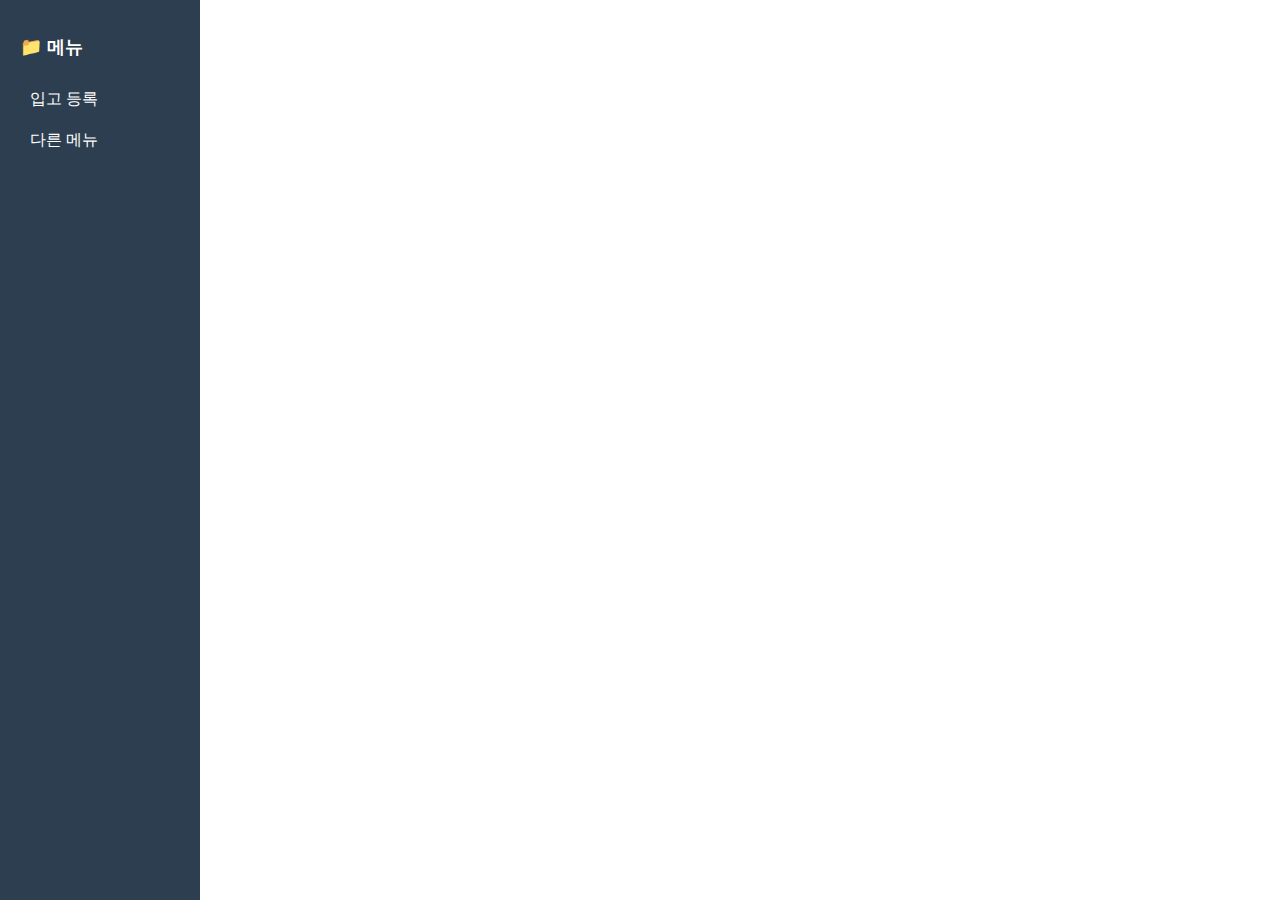
<file: Dashboard.html>
<!DOCTYPE html>
<html lang="ko">
  <head>
    <meta charset="UTF-8" />
    <title>관리자 메인</title>
    <link rel="stylesheet" href="Dashboard.css" />
  </head>
  <body>
    <div class="container">
      <div class="sidebar">
        <h2>📁 메뉴</h2>
        <ul>
          <li onclick="loadPage('Receipt.html')">입고 등록</li>
          <li onclick="loadPage('../OtherPage/index.html')">다른 메뉴</li>
        </ul>
      </div>

      <div class="main-content">
        <iframe id="mainFrame" src=""></iframe>
      </div>
    </div>

    <!-- JS 연결 -->
    <script src="Dashboard.js"></script>
  </body>
</html>
</file>
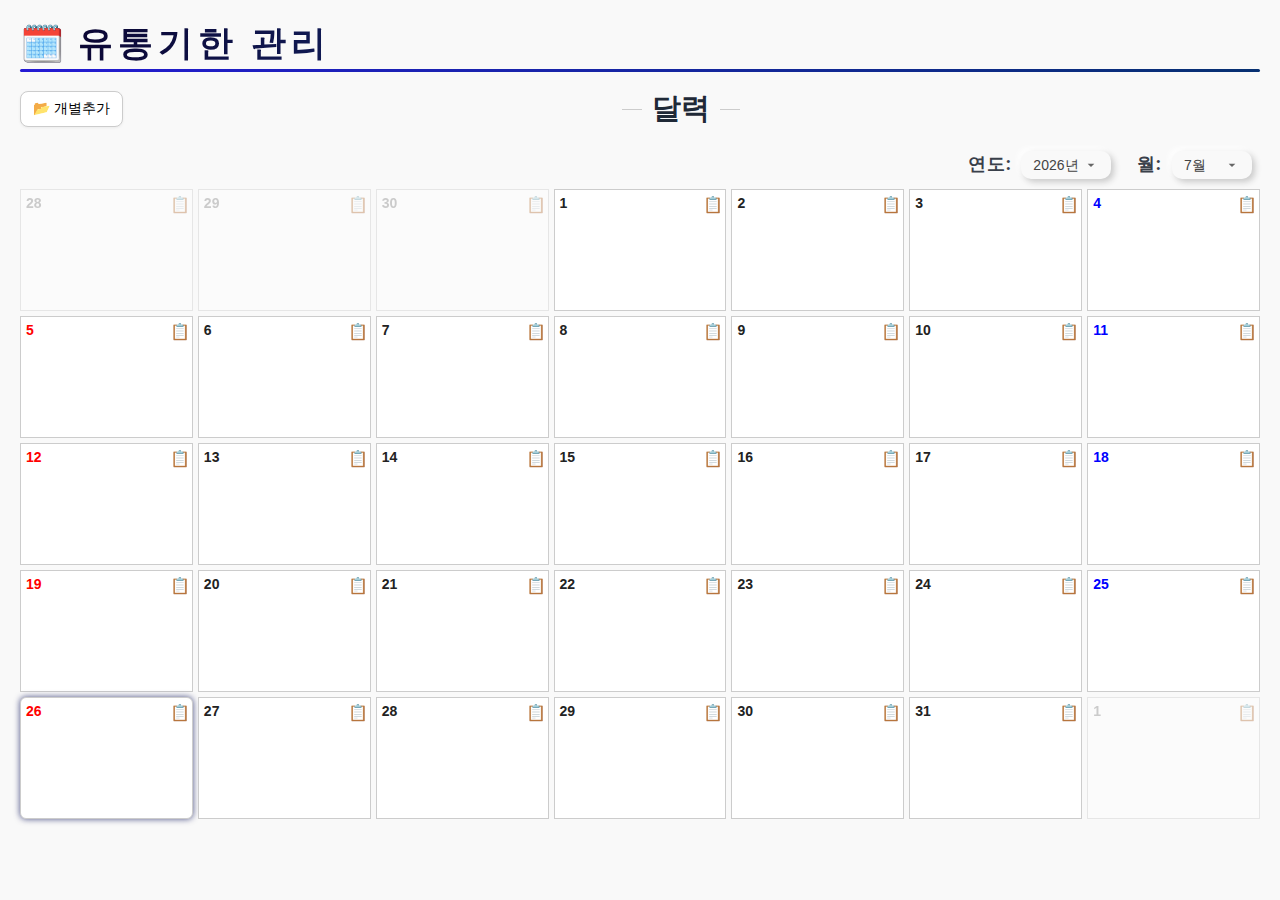
<file: Expiration Date.html>
<!DOCTYPE html>
<html lang="ko">
<head>
  <meta charset="UTF-8" />
  <meta name="viewport" content="width=device-width, initial-scale=1" />
  <title>유통기한 관리 달력</title>
  <link href="https://fonts.googleapis.com/css2?family=Poppins:wght@700&display=swap" rel="stylesheet" />
  <link rel="stylesheet" href="Expiration Date.css" />
</head>
<body>
  <h1><span class="emoji">🗓️</span> 유통기한 관리</h1>

<form id="itemForm">
  <input type="hidden" id="editIndex" value="-1" />

<!-- 숨길 박스 -->
<div id="inputBox" style="display:none; border: 1px solid #ccc; padding: 10px; margin-top: 10px; border-radius: 8px; background: #f9f9f9;">
  <div class="input-row">
    <select id="category" required>
      <option value="" disabled selected>분류 선택</option>
      <option value="카페">카페</option>
      <option value="주방">주방</option>
      <option value="음료">음료</option>
      <option value="아이스크림">아이스크림</option>
      <option value="아트">아트</option>
      <option value="스넥">스넥</option>
      <option value="운영물품">운영물품</option>
      <option value="기타">기타</option>
    </select>

    <input type="text" id="name" placeholder="상품명" required />
    <input type="number" id="qty" placeholder="수량" required min="1" style="width: 70px;" />
    <select id="qtyUnit" required>
      <option value="" disabled selected>단위</option>
      <option value="EA">EA</option>
      <option value="CT">CT</option>
    </select>
    <input type="date" id="expiry" required />
    <input type="text" id="note" placeholder="비고" />
    <button type="submit" id="submitBtn">추가</button>
    <button type="button" id="cancelEditBtn" style="display:none;">취소</button>
  </div>
</form>

<div style="display: flex; flex-direction: column; gap: 20px;">
  <div class="csv-upload-wrapper" style="display: flex; align-items: center; gap: 10px;">
    <input type="file" id="csvFileInput" style="display:none;" accept=".csv" />
    <label for="csvFileInput" class="csv-file-label" style="cursor:pointer; font-size: 20px; user-select:none;">📁</label>
    <span id="fileNameDisplay" class="csv-file-name" style="min-width: 120px; white-space: nowrap; overflow: hidden; text-overflow: ellipsis;">선택된 파일 없음</span>
    <button id="uploadCsvBtn" class="btn-uploadCsvBtn" type="button" style="white-space: nowrap;">CSV 업로드</button>
  </div>

  <div style="display: flex; align-items: center; gap: 12px; flex-wrap: wrap;">
    <label for="exportStartDate" style="white-space: nowrap;">기간:</label>
    <input type="date" id="exportStartDate" style="width: 130px;" />
    <span style="white-space: nowrap;">~</span>
    <input type="date" id="exportEndDate" style="width: 130px;" />
    
    <div id="presetPeriodButtons" style="display: flex; gap: 6px; flex-wrap: wrap;">
      <button type="button" data-period="month" class="period-btn">당월</button>
      <button type="button" data-period="week" class="period-btn">일주일</button>
      <button type="button" data-period="1m" class="period-btn">1개월</button>
      <button type="button" data-period="2m" class="period-btn">2개월</button>
      <button type="button" data-period="3m" class="period-btn">3개월</button>
      <button type="button" data-period="6m" class="period-btn">6개월</button>
      <button type="button" data-period="1y" class="period-btn">1년</button>
    </div>

    <div class="right-group">
      <button id="downloadTemplateBtn" class="btn-template" type="button">CSV 템플릿 다운로드</button>
      <button id="exportCsvBtn" class="btn-export" type="button">CSV 내보내기</button>
    </div>

  </div>
</div>

</div> <!-- inputBox 끝 -->

<script>
  document.getElementById('toggleBoxBtn').addEventListener('click', function() {
    const box = document.getElementById('inputBox');
    box.style.display = (box.style.display === 'none' || box.style.display === '') ? 'block' : 'none';
  });
</script>




  <div class="calendar-container">
  <!-- 토글 버튼 -->
  <button id="toggleBoxBtn" type="button">📂 개별추가</button>
<h2>달력</h2>
  <div class="right-controls">
    <label for="yearSelector">연도:
      <select id="yearSelector"></select>
    </label>
    <label for="monthSelector" style="margin-left:10px;">월:
      <select id="monthSelector"></select>
    </label>
  </div>
</div>


  <div id="calendar" style="margin-top: 20px;"></div>

  <!-- 상세보기 모달 -->
  <div id="detailModal" class="modal" style="display:none;">
    <div class="modal-content">
      <span id="closeModal" class="close">&times;</span>
      <h3>상품 목록</h3>
      <ul id="modalItemList"></ul>
    </div>
  </div>
  
  
  <script src="Expiration Date.js"></script>
</body>
</html>
</file>
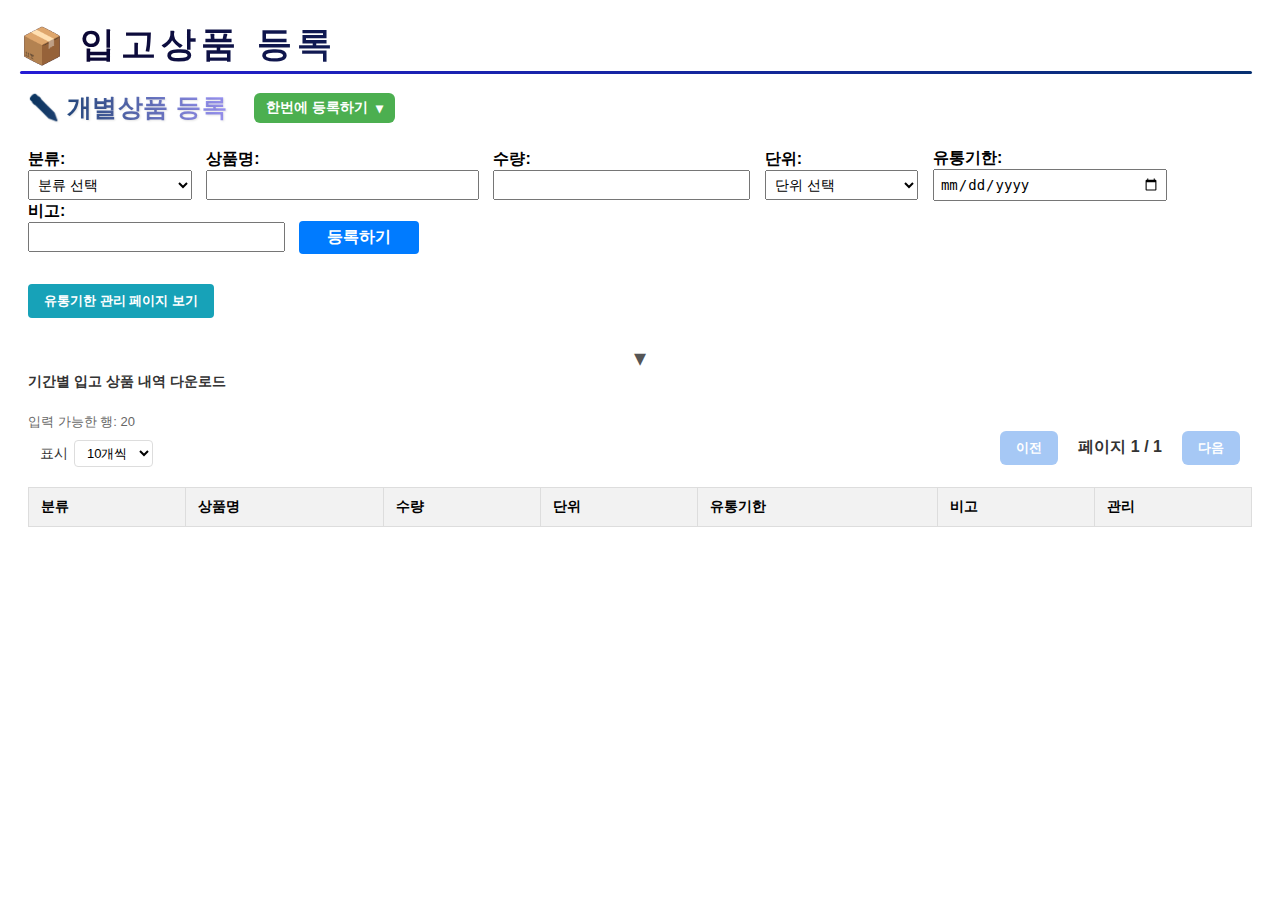
<file: Receipt.html>
<!DOCTYPE html>
<html lang="ko">
  <head>
    <meta charset="UTF-8" />
    <title>입고상품 등록</title>
    <link rel="stylesheet" href="Receipt.css" />
  </head>
  <body>
    <h1><span class="emoji">📦</span> 입고상품 등록</h1>

    <!-- h2와 배치 등록 토글 버튼을 같은 줄에 배치 -->
    <div
      style="
        display: flex;
        align-items: center;
        justify-content: space-between;
        gap: 12px;
        margin-bottom: 12px;
      "
    >
      <div
        style="
          display: flex;
          align-items: center;
          gap: 15px;
          margin-bottom: 12px;
        "
      >
        <h2 class="section-title" style="margin: 0; font-size: 25px">
          ✏️ 개별상품 등록
        </h2>
        <button id="batchToggleBtn" class="btn-edit" aria-expanded="false">
          <span>한번에 등록하기</span>
          <span
            id="arrow"
            style="display: inline-block; transition: transform 0.25s ease"
            >▾</span
          >
        </button>
      </div>
    </div>

    <!-- 개별상품 등록 폼 -->
    <section id="addItemSection">
      <form id="addItemForm" autocomplete="off">
        <label>
          분류:
          <select id="category" required>
            <option value="" disabled selected>분류 선택</option>
            <option value="카페">카페</option>
            <option value="주방">주방</option>
            <option value="음료">음료</option>
            <option value="아이스크림">아이스크림</option>
            <option value="아트">아트</option>
            <option value="스넥">스넥</option>
            <option value="운영물품">운영물품</option>
            <option value="기타">기타</option>
          </select>
        </label>

        <label>
          상품명:
          <input type="text" id="name" required />
        </label>

        <label>
          수량:
          <input type="number" id="qty" min="1" required />
        </label>

        <label>
          단위:
          <select id="qtyUnit" required>
            <option value="" disabled selected>단위 선택</option>
            <option value="EA">EA</option>
            <option value="CT">CT</option>
          </select>
        </label>

        <label>
          유통기한:
          <input type="date" id="expiry" />
        </label>

        <label>
          비고:
          <input type="text" id="note" />
        </label>

        <button type="submit" id="addBtn">등록하기</button>
      </form>
    </section>

    <button id="goExpiryPageBtn">유통기한 관리 페이지 보기</button>
    <div
      id="expiryToggleArrow"
      style="
        text-align: center;
        margin-top: 4px;
        cursor: pointer;
        user-select: none;
      "
    >
      <span style="font-size: 24px; color: #555">▾</span>
    </div>
    <div
      id="backupTitle"
      style="
        font-weight: 600;
        font-size: 14px;
        color: #333;
        margin-bottom: 12px;
        user-select: none;
      "
    >
      기간별 입고 상품 내역 다운로드
    </div>
    <!-- 숨겨진 컨테이너 박스 -->
    <div
      id="expiryBackupContainer"
      style="
        display: none;
        border: 1px solid #ccc;
        padding: 12px;
        margin-top: 8px;
        border-radius: 6px;
      "
    >
      <label>
        기간 선택:
        <input type="date" id="backupStartDate" /> ~
        <input type="date" id="backupEndDate" /> <br /><br />
      </label>
      <div id="categoryButtons" style="margin-bottom: 12px">
        <button data-category="" class="category-btn active">전체</button>
        <button data-category="카페" class="category-btn">카페</button>
        <button data-category="주방" class="category-btn">주방</button>
        <button data-category="음료" class="category-btn">음료</button>
        <button data-category="아이스크림" class="category-btn">
          아이스크림
        </button>
        <button data-category="아트" class="category-btn">아트</button>
        <button data-category="스넥" class="category-btn">스넥</button>
        <button data-category="운영물품" class="category-btn">운영물품</button>
        <button data-category="기타" class="category-btn">기타</button>
      </div>
      <!-- 기간 필터 버튼들 -->
      <div id="periodButtons" style="margin-bottom: 12px">
        <button data-period="thisMonth">당월</button>
        <button data-period="week">1주일</button>
        <button data-period="1month">1개월</button>
        <button data-period="2months">2개월</button>
        <button data-period="3months">3개월</button>
        <button data-period="6months">6개월</button>
        <button data-period="1year">1년</button>
        <button id="downloadBackupBtn">백업 다운로드</button>
      </div>
    </div>

    <!-- ===== 배치 등록 박스 (초기 숨김/JS로 토글) ===== -->
    <div
      id="batchBox"
      class="table-wrapper"
      style="
        overflow: hidden;
        max-height: 0;
        transition:
          max-height 0.35s ease,
          padding 0.25s ease;
        margin-top: 12px;
      "
    >
      <div
        style="
          display: flex;
          justify-content: space-between;
          align-items: center;
          margin-bottom: 8px;
          gap: 12px;
        "
      >
        <div
          style="
            display: flex;
            align-items: center;
            gap: 12px;
            white-space: nowrap;
          "
        >
          <strong>최대 20개 항목을 한 번에 등록할 수 있습니다.</strong>

          <!-- 분류 선택 드롭다운 -->
          <select id="batchCategoryFilter" class="custom-select">
            <option value="" selected>분류기준 선택하기</option>
            <option value="카페">카페</option>
            <option value="주방">주방</option>
            <option value="음료">음료</option>
            <option value="아이스크림">아이스크림</option>
            <option value="아트">아트</option>
            <option value="스넥">스넥</option>
            <option value="운영물품">운영물품</option>
            <option value="기타">기타</option>
          </select>

          <!-- 날짜 선택 박스 -->
          <input type="date" id="batchDateFilter" />
        </div>
      </div>
      <div style="display: flex; gap: 8px; align-items: center">
        <button id="batchAddBtn" class="btn-save">한번에 등록</button>
        <button id="batchClearBtn" class="btn-cancel">비우기</button>
      </div>
    </div>

    <!-- 배치 입력 행들이 들어갈 컨테이너 (JS가 20개 행을 생성) -->
    <div id="batchRows" style="display: grid; gap: 8px">
      <!-- JS로 최대 20개의 입력 행 생성 -->
    </div>

    <div style="margin-top: 10px; font-size: 13px; color: #666">
      <span id="batchInfo">입력 가능한 행: 20</span>
    </div>
    <!-- ===== 배치 등록 박스 끝 ===== -->

    <!-- 테이블과 컨트롤을 감싸는 래퍼 -->
    <div
      id="tableControlsWrapper"
      style="
        display: flex;
        justify-content: space-between;
        align-items: center;
        margin-bottom: 8px;
      "
    >
      <div class="itemsPerPageWrapper">
        <label for="itemsPerPage">표시</label>
        <select id="itemsPerPage">
          <option value="5">5개씩</option>
          <option value="10" selected>10개씩</option>
          <option value="20">20개씩</option>
          <option value="40">40개씩</option>
        </select>
      </div>

      <div id="pagination">
        <button id="prevBtn">이전</button>
        <span id="pageInfo">페이지 1 / 2</span>
        <button id="nextBtn">다음</button>
      </div>
    </div>

    <!-- 데이터 리스트 테이블 -->
    <table id="dataTable">
      <thead>
        <tr>
          <th>분류</th>
          <th>상품명</th>
          <th>수량</th>
          <th>단위</th>
          <th>유통기한</th>
          <th>비고</th>
          <th>관리</th>
        </tr>
      </thead>
      <tbody></tbody>
    </table>

    <script src="Receipt.js"></script>
  </body>
</html>
</file>
<file: Dashboard.css>
/* sidebar.css */

body {
  margin: 0;
  font-family: sans-serif;
}

.container {
  display: flex;
  height: 100vh;
}

.sidebar {
  width: 200px;
  background-color: #2c3e50;
  color: white;
  padding: 20px;
  box-sizing: border-box;
}

.sidebar h2 {
  font-size: 18px;
  margin-bottom: 20px;
}

.sidebar ul {
  list-style: none;
  padding: 0;
}

.sidebar li {
  padding: 10px;
  cursor: pointer;
}

.sidebar li:hover {
  background-color: #34495e;
}

.main-content {
  flex: 1;
  border: none;
}

iframe {
  width: 100%;
  height: 100%;
  border: none;
}
</file>
<file: Expiration Date.css>
body {
  font-family: "Arial", sans-serif;
  margin: 20px;
  background-color: #f9f9f9;
  color: #222;
}

/* 토글 버튼 */
#toggleBoxBtn {
  cursor: pointer;
  background: #ffffff;
  border: 1px solid #ccc;
  padding: 8px 12px;
  border-radius: 8px;
  box-shadow: 0 1px 3px rgba(0, 0, 0, 0.06);
  font-size: 14px;
}

/* ----- 모달 스타일: inputBox를 오버레이(팝업)로 보이게 함 ----- */
/* inline style이 있어도 이걸로 덮어쓰기 위해 !important 사용 */
#inputBox {
  display: none !important; /* 처음엔 숨김 */
  position: fixed !important; /* 페이지 흐름에 영향 주지 않음 */
  top: 50% !important;
  left: 50% !important;
  transform: translate(-50%, -50%) !important;
  width: 880px;
  max-width: calc(100% - 40px);
  z-index: 1100 !important;
  border-radius: 12px !important;
  background: #fff !important;
  padding: 18px !important;
  box-shadow: 0 20px 40px rgba(0, 0, 0, 0.25) !important;
  border: none !important;
  transition:
    opacity 0.18s ease,
    transform 0.18s ease;
  opacity: 0;
  pointer-events: none;
}

/* 열린 상태일 때 */
#inputBox.open {
  display: block !important;
  opacity: 1;
  pointer-events: auto;
  align-items: center; /* 수직 가운데 정렬 */
  gap: 10px;
  transform: translate(-50%, -50%) scale(1);
}

/* 모달 내부 - 기존 .input-row 스타일 보완 */
.input-row {
  display: flex;
  gap: 10px;
  align-items: center;
  flex-wrap: wrap;
}

/* 우측 버튼 등 조절 */
.right-buttons {
  margin-left: auto;
  display: flex;
  align-items: center;
  gap: 8px;
}

/* 반투명 오버레이(배경 흐리게) */
#modalOverlay {
  display: none;
  position: fixed;
  inset: 0;
  background: rgba(0, 0, 0, 0.45);
  z-index: 1050;
}

/* overlay 보일 때 */
#modalOverlay.show {
  display: block;
}

/* input 요소 스타일 통일 */
.input-row select,
.input-row input[type="text"],
.input-row input[type="number"],
.input-row input[type="date"] {
  padding: 8px 10px;
  border-radius: 8px;
  border: 1px solid #ddd;
  font-size: 14px;
  background: #fff;
  box-sizing: border-box;
}

/* 버튼 스타일 */
.input-row button {
  padding: 8px 10px;
  border-radius: 8px;
  border: none;
  background: #0b79ff;
  color: white;
  cursor: pointer;
  font-weight: 600;
}
#submitBtn {
  padding: 8px 23px;
  border-radius: 10px;
  border: none;
  background: #07499a;
  color: white;
  cursor: pointer;
  font-weight: 800;
}

/* 취소 버튼 작게 */
#cancelEditBtn {
  background: #e0e0e0;
  color: #333;
}

/* CSV 업로드 라벨 이모지 큼직하게 */
.csv-file-label {
  font-size: 22px;
  user-select: none;
}

/* 모달 내부 제목(필요 시) */
#inputBox h3 {
  margin-top: 0;
}

/* 오늘 날짜 배경색 및 스타일 */
.day.today {
  background-color: #ffffff; /* 하얀색 배경 (원하는 색으로 변경 가능) */
  border-radius: 6px;
  box-shadow: 0 0 6px rgba(4, 11, 86, 0.7);
  font-weight: 700;
}

.calendar-container {
  display: flex;
  align-items: center;
  position: relative;
}

.calendar-container h2 {
  flex: 1;
  text-align: center; /* 가운데 정렬 */
  margin: 0;
}

.right-controls {
  position: absolute;
  right: 0;
  bottom: -10px;
  display: flex;
  gap: 10px;
}

.modal {
  z-index: 2000;
}
.modal .modal-content {
  background: white;
  padding: 16px;
  border-radius: 10px;
  box-shadow: 0 12px 30px rgba(0, 0, 0, 0.15);
}

/* 반응형: 작은 화면에서 넓이 줄이기 */
@media (max-width: 640px) {
  #inputBox {
    width: calc(100% - 24px);
    padding: 12px;
  }
  .input-row {
    gap: 8px;
  }
}

@import url("https://fonts.googleapis.com/css2?family=Poppins:wght@700&display=swap");

h1 {
  font-family: "Poppins", sans-serif;
  font-size: 2.2rem;
  font-weight: 700;
  line-height: 1.1;
  letter-spacing: 0.15em;
  margin-bottom: 25px;
  position: relative;
  user-select: none;
  cursor: default;
  background: linear-gradient(90deg, #0a022d, #2362c7);
  -webkit-background-clip: text;
  background-clip: text;
  -webkit-text-fill-color: transparent;
  color: transparent;
}

/* 이모지 스타일 */
h1 .emoji {
  margin-right: -4px;
  vertical-align: middle;
  font-size: 2.2rem;
  background: none !important;
  -webkit-background-clip: unset !important;
  background-clip: unset !important;
  -webkit-text-fill-color: initial !important;
  color: initial !important;
  filter: none !important;
  user-select: text;
}

/* 밑줄 */
h1::after {
  content: "";
  position: absolute;
  left: 0;
  bottom: -8px;
  width: 100%;
  height: 3px;
  border-radius: 8px;
  background: linear-gradient(90deg, #251bd4, #073071);
}

/* hover 시 변화 없이 깔끔하게 유지 */
h1:hover {
  transform: none;
  filter: none;
}

.calendar-container {
  margin-top: -20px;
  position: relative;
  width: 100%;
  padding-bottom: 40px; /* 아래 공간 확보 */
}

/* 달력 텍스트는 가운데 정렬 */
.calendar-container h2 {
  margin: 0;
  font-family: "Arial", sans-serif;
  font-weight: 700;
  font-size: 1.8rem;
  color: #1f2937;
  user-select: none;
  white-space: nowrap;
  text-align: center;
}

h2 {
  display: flex;
  align-items: center;
  justify-content: center;
  font-size: 24px;
  color: #333;
  margin: 20px;
  gap: 10px;
  transform: translateX(-10px); /* 왼쪽으로 10px 이동 */
}

h2::before,
h2::after {
  content: "";
  width: 20px; /* 선 길이 조절 */
  height: 1px;
  background: #ccc;
}

/* 연도/월은 아래로 내려서 오른쪽 끝 정렬 */
.right-controls {
  position: absolute;
  right: 2px;
  bottom: -10px;
  display: flex;
  gap: 10px;
  user-select: text;
}

.right-controls label {
  font-family: "Arial", sans-serif;
  font-size: 1rem;
  color: #333;
  display: flex;
  align-items: center;
  white-space: nowrap;
}

.right-controls select {
  margin-left: 6px;
  padding: 4px 8px;
  font-size: 1rem;
  border-radius: 6px;
  border: 1px solid #ccc;
  cursor: pointer;
  transition: border-color 0.3s ease;
}

.right-controls select:hover,
.right-controls select:focus {
  border-color: #2362c7;
}

form {
  display: flex;
  flex-wrap: wrap;
  gap: 10px;
  margin-bottom: 20px;
  align-items: center;
}

input,
button,
select {
  padding: 8px;
  font-size: 14px;
}

#calendar {
  display: grid;
  grid-template-columns: repeat(7, 1fr);
  gap: 5px;
  margin-top: 10px;
}

.day {
  background: #fff;
  border: 1px solid #ccc;
  padding: 5px 30px 5px 5px; /* 오른쪽 패딩을 버튼 너비 만큼 확보 */
  overflow-x: hidden;
  /* 기존 스타일 유지 */
  height: 110px; /* 정확히 3줄 분량만 보이도록 고정 */
  padding: 5px;
  position: relative;
  overflow-y: hidden; /* 기본은 숨김 */
  font-size: 14px;
}
.day:hover {
  overflow-y: auto; /* 마우스 올라가면 스크롤 보임 */
}

.expiry {
  margin-top: 4px;
  padding: 2px 4px;
  border-radius: 4px;
  background-color: #eee;
  font-size: 10px;
  display: flex;
  align-items: center;
  justify-content: space-between;
  /* white-space: nowrap;  <- 필요 시 유지 */
  /* overflow: hidden;     <- 삭제해야 메뉴가 잘리지 않음 */
  height: 22px; /* ✅ 각 상품 높이 제한 */
  cursor: default;
  position: relative;
}

.expiry.due-soon {
  background-color: #ffcccc;
  color: #a00;
  font-weight: bold;
}

.expiry .name-text {
  flex-grow: 1;
  overflow: hidden;
  text-overflow: ellipsis;
  white-space: nowrap; /* 추가 */
}

.expiry .menu-btn {
  background: none;
  border: none;
  font-size: 14px;
  cursor: pointer;
  user-select: none;
  padding: 0 5px;
  color: #00ff55;
  position: relative;
  z-index: 20;
}

.expiry .menu-btn:hover {
  color: #0056b3;
}

.menu-button {
  background: none;
  border: none;
  font-size: 16px;
  cursor: pointer;
  padding: 2px 6px;
  position: relative;
  z-index: 1;
}

.menu-popup {
  position: absolute;
  z-index: 1000;
  background: white;
  border: 1px solid #ccc;
  border-radius: 4px;
  font-size: 12px;
  padding: 4px 0;
  width: 60px;
  box-shadow: 0 2px 6px rgba(0, 0, 0, 0.15);
}

.menu-popup button {
  display: block;
  width: 100%;
  padding: 4px 6px;
  border: none;
  background: none;
  text-align: center; /* ✅ 텍스트 가운데 정렬 */
  font-size: 12px;
  cursor: pointer;
}

.menu-popup button:hover {
  background-color: #f2f2f2;
}

button#exportCsvBtn {
  margin-left: 10px;
  padding: 8px 12px;
  font-weight: bold;
  cursor: pointer;
}

.modal {
  position: fixed;
  top: 0;
  left: 0;
  right: 0;
  bottom: 0;
  background: rgba(0, 0, 0, 0.5);
  display: flex;
  justify-content: center;
  align-items: center;
  z-index: 1000;
}

.modal-content {
  background: white;
  padding: 20px;
  border-radius: 6px;
  max-height: 80vh;
  overflow-y: auto;
  width: 300px;
  box-sizing: border-box;
  position: relative;
}

.close {
  position: absolute;
  right: 10px;
  top: 5px;
  font-size: 20px;
  font-weight: bold;
  cursor: pointer;
}

.select-container {
  display: inline-flex;
  align-items: center;
  margin-right: 12px;
  font-family: "Segoe UI", Tahoma, Geneva, Verdana, sans-serif;
}

.select-container label {
  font-weight: 600;
  color: #333;
  margin-right: 6px;
  user-select: none;
  font-size: 14px;
  white-space: nowrap;
}

label[for="yearSelector"],
label[for="monthSelector"] {
  font-family: "Poppins", sans-serif;
  font-weight: 600;
  font-size: 1.1rem;
  color: #39404a;
  margin-right: 6px;
  user-select: none;
  letter-spacing: 0.05em;
  vertical-align: middle;
  display: inline-block;
  transition: color 0.3s ease;
}

label[for="yearSelector"]:hover,
label[for="monthSelector"]:hover {
  color: #3b82f6;
  cursor: default;
}

#yearSelector,
#monthSelector {
  appearance: none;
  -webkit-appearance: none;
  -moz-appearance: none;

  background: linear-gradient(145deg, #f9f9f9, #e2e2e2);
  border: none;
  box-shadow:
    3px 3px 6px #c9c9c9,
    -3px -3px 6px #ffffff;
  border-radius: 10px;
  padding: 6px 32px 6px 12px;
  font-size: 14px;
  color: #444;
  cursor: pointer;
  min-width: 80px;
  position: relative;
  transition: all 0.25s ease;
  user-select: none;
}

#yearSelector,
#monthSelector {
  background-image: url('data:image/svg+xml;utf8,<svg fill="%23666" height="24" viewBox="0 0 24 24" width="24" xmlns="http://www.w3.org/2000/svg"><path d="M7 10l5 5 5-5z"/></svg>');
  background-repeat: no-repeat;
  background-position: right 12px center;
  background-size: 16px 16px;
}

#yearSelector:hover,
#monthSelector:hover {
  box-shadow:
    4px 4px 8px #bbb,
    -4px -4px 8px #fff;
  color: #222;
}

#yearSelector:focus,
#monthSelector:focus {
  outline: none;
  box-shadow: 0 0 6px 2px #4a90e2;
  color: #111;
  background: linear-gradient(145deg, #dbe9ff, #a7c1ff);
}

#yearSelector option[disabled],
#monthSelector option[disabled] {
  color: #999;
}

.csv-upload-wrapper {
  display: flex;
  align-items: center;
  gap: 10px;
  padding: 12px 16px;
  border: 2px solid #0f5085; /* 파란색 테두리 */
  border-radius: 8px;
  background-color: #f0f8ff; /* 연한 하늘색 배경 */
  max-width: 520px; /* 필요시 조절 */
  box-sizing: border-box;
  box-shadow: 0 2px 4px rgba(0, 0, 0, 0.1);
  margin-top: 20px; /* 위쪽 여백 추가 */
}

/* 파일선택 */
.csv-file-label {
  font-size: 20px; /* 이모지 크기 키움 */
  line-height: 1;
  cursor: pointer;
  background: none; /* 유리 배경 제거 */
  box-shadow: none; /* 그림자 제거 */
  padding: 0; /* 내부 여백 제거 */
  border: none;
}

.btn-upload {
  cursor: pointer;
  background: linear-gradient(135deg, #5a4ff3, #351ff6);
  color: #fff;
  padding: 10px 18px;
  border-radius: 8px;
  font-weight: 700;
  font-size: 12px;
  user-select: none;
  box-shadow: 0 4px 8px rgba(53, 31, 246, 0.4);
  transition:
    background 0.3s ease,
    box-shadow 0.3s ease,
    transform 0.15s ease;
  flex-shrink: 0;
  vertical-align: middle; /* 인라인 요소들 가운데 정렬 시 */
}

.btn-upload:hover {
  background: linear-gradient(135deg, #4731db, #220fba);
  box-shadow: 0 6px 12px rgba(53, 31, 246, 0.6);
  transform: translateY(-2px);
}

.btn-upload:active {
  background: linear-gradient(135deg, #2c1fb0, #1a0e78);
  box-shadow: 0 2px 6px rgba(53, 31, 246, 0.3);
  transform: translateY(0);
}

.csv-file-input {
  display: none;
}

.csv-file-name {
  font-size: 13px;
  display: inline-block;
  width: 500px;
  white-space: nowrap;
  overflow: hidden;
  text-overflow: ellipsis;
  padding: 6px 10px;
  border: 1.5px solid #273daa;
  border-radius: 4px;
  box-sizing: border-box;
  background-color: #fafafa;
  user-select: none;
  vertical-align: middle; /* 인라인 요소들 가운데 정렬 시 */
}

.input-row {
  display: flex;
  align-items: center;
  gap: 10px;
}

.left-group {
  display: flex;
  align-items: center;
  gap: 10px;
}

.right-group {
  margin-left: auto; /* 이게 오른쪽 끝으로 보내는 핵심 */
  display: flex;
  gap: 10px;
}

.btn-template {
  background-color: #331ea0;
  color: white;
  padding: 8px 14px;
  border: none;
  border-radius: 4px;
  cursor: pointer;
  font-weight: 600;
  transition: background-color 0.3s ease;
}

.btn-template:hover {
  background-color: #f57c00;
}

.btn-export {
  background-color: #331ea0;
  color: white;
  padding: 8px 14px;
  border: none;
  border-radius: 4px;
  cursor: pointer;
  font-weight: 600;
  transition: background-color 0.3s ease;
}

.btn-export:hover {
  background-color: #7b1fa2;
}

.period-btn {
  padding: 4px 8px;
  font-size: 14px;
  cursor: pointer;
  border: 1px solid #888;
  border-radius: 4px;
  background-color: #f0f0f0;
  transition: background-color 0.2s;
}
.period-btn:hover {
  background-color: #ddd;
}
.period-btn.active {
  background-color: #448aff;
  color: white;
  border-color: #448aff;
}

.other-month {
  opacity: 0.4; /* 전체적으로 연하게 */
}

.other-month strong {
  color: #888 !important; /* 날짜 숫자 색도 연하게 */
}
</file>
<file: Receipt.css>
body {
  font-family: Arial, sans-serif;
  padding: 20px;
}
table {
  width: 100%;
  border-collapse: collapse;
  margin-bottom: 10px;
}
th,
td {
  border: 1px solid #ddd;
  padding: 8px;
  text-align: center;
  font-weight: bold;
}
th {
  background-color: #f2f2f2;
}

.section-title {
  font-size: 22px;
  font-weight: 700;
  color: #2c3e50;
  letter-spacing: 0.5px;
  text-shadow: 1px 1px 2px rgba(0, 0, 0, 0.1);
  background: linear-gradient(90deg, #0a3865, #a29bfe);
  -webkit-background-clip: text;
  -webkit-text-fill-color: transparent;
}
@import url("https://fonts.googleapis.com/css2?family=Poppins:wght@700&display=swap");

h1 {
  margin: 2px 0 25px -8px; /* 위 5px, 오른쪽 0, 아래 25px, 왼쪽 10px */
  padding: 0;
  line-height: 1.1;
  position: relative;
  top: -5px; /* 위쪽 조금 더 당기기 */

  font-family: "Poppins", sans-serif;
  font-size: 2.2rem;
  font-weight: 700;
  letter-spacing: 0.15em;
  user-select: none;
  cursor: default;
  background: linear-gradient(90deg, #0a022d, #2362c7);
  -webkit-background-clip: text;
  background-clip: text;
  -webkit-text-fill-color: transparent;
  color: transparent;
}

/* 이모지 스타일 */
h1 .emoji {
  margin-right: -4px;
  vertical-align: middle;
  font-size: 2.2rem;
  background: none !important;
  -webkit-background-clip: unset !important;
  background-clip: unset !important;
  -webkit-text-fill-color: initial !important;
  color: initial !important;
  filter: none !important;
  user-select: text;
}

/* 밑줄 */
h1::after {
  content: "";
  position: absolute;
  left: 0;
  bottom: -8px;
  width: 100%;
  height: 3px;
  border-radius: 8px;
  background: linear-gradient(90deg, #251bd4, #073071);
}

/* hover 시 변화 없이 깔끔하게 유지 */
h1:hover {
  transform: none;
  filter: none;
}

/* 한번에 등록하기 토글 버튼 */
#batchToggleBtn {
  display: inline-flex; /* h2 옆에 깔끔하게 배치 */
  align-items: center; /* 세로 중앙 정렬 */
  gap: 8px; /* 텍스트와 화살표 간격 */
  margin-left: 12px; /* h2와 간격 */
  padding: 6px 12px; /* 버튼 크기 */
  font-size: 14px; /* 글자 크기 */
  font-weight: 600; /* 글자 굵기 */
  color: #fff; /* 글자색 */
  background-color: #4caf50; /* 녹색 배경 */
  border: none;
  border-radius: 6px; /* 둥근 모서리 */
  cursor: pointer;
  transition: background-color 0.25s ease;
}

#batchToggleBtn:hover {
  background-color: #45a049; /* 호버 시 조금 진하게 */
}

#batchToggleBtn:active {
  background-color: #3d8b40; /* 클릭 시 더 진하게 */
}

#addItemForm button {
  padding: 8px 20px; /* 좀 더 넉넉한 패딩 */
  font-weight: bold;
  cursor: pointer;
  border: none;
  background-color: #007bff;
  color: white;
  border-radius: 4px;
  transition: background-color 0.3s ease;
  min-width: 120px; /* 최소 넓이 지정 */
  font-size: 16px; /* 글자 크기 키우기 */
  align-self: center; /* flex 컨테이너 내에서 세로 가운데 정렬 */
}

#tableControlsWrapper {
  width: 100%;
  box-sizing: border-box;
  padding: 0 12px;
  margin-bottom: 12px;
  display: flex;
  justify-content: space-between;
  align-items: center;
  font-family: "Segoe UI", Tahoma, Geneva, Verdana, sans-serif;
}

.itemsPerPageWrapper {
  display: flex;
  align-items: center;
  gap: 6px;
  font-size: 14px;
  color: #333;
}

#itemsPerPage {
  padding: 4px 8px;
  font-size: 14px;
  border: 1px solid #ccc;
  border-radius: 4px;
  cursor: pointer;
}

#pagination {
  display: flex;
  align-items: center;
  gap: 12px;
  justify-content: flex-end;
  margin-bottom: 12px;
  font-family: "Segoe UI", Tahoma, Geneva, Verdana, sans-serif;
  user-select: none;
}

#pagination button {
  background-color: #4a90e2; /* 파란색 */
  border: none;
  color: white;
  font-weight: 600;
  padding: 8px 16px;
  border-radius: 6px;
  cursor: pointer;
  transition: background-color 0.25s ease;
  box-shadow: 0 2px 6px rgba(0, 0, 0, 0.15);
}

#pagination button:hover:not(:disabled) {
  background-color: #357abd; /* 좀 더 진한 파랑 */
}

#pagination button:disabled {
  background-color: #a6c8f5;
  cursor: not-allowed;
  box-shadow: none;
}

#pageInfo {
  font-weight: 600;
  color: #333;
  font-size: 1rem;
  padding: 0 8px;
  white-space: nowrap;
}

.btn-edit,
.btn-delete,
.btn-save,
.btn-cancel {
  padding: 4px 8px;
  margin: 0 2px;
  font-size: 13px;
  border: none;
  border-radius: 3px;
  cursor: pointer;
  font-weight: normal;
}
.btn-edit {
  background-color: #ffc107;
  color: #212529;
}
.btn-edit:hover {
  background-color: #e0a800;
}
.btn-delete {
  background-color: #dc3545;
  color: white;
}
.btn-delete:hover {
  background-color: #b02a37;
}
.btn-save {
  background-color: #28a745;
  color: white;
}
.btn-save:hover {
  background-color: #1e7e34;
}
.btn-cancel {
  background-color: #6c757d;
  color: white;
}
.btn-cancel:hover {
  background-color: #565e64;
}
input[type="text"],
input[type="number"],
select,
input[type="date"] {
  width: 100%;
  box-sizing: border-box;
  font-weight: normal;
}
h1 {
  margin-bottom: 20px;
  color: #0a3865;
}
#addItemSection {
  margin-bottom: 30px;
}
#addItemForm label {
  display: inline-block;
  margin-right: 10px;
  font-weight: bold;
}
#addItemForm select,
#addItemForm input {
  padding: 5px;
  margin-right: 20px;
  font-size: 14px;
  vertical-align: middle;
}
#addItemForm button {
  padding: 6px 14px;
  font-weight: bold;
  cursor: pointer;
  border: none;
  background-color: #007bff;
  color: white;
  border-radius: 4px;
  transition: background-color 0.3s ease;
  vertical-align: middle;
}
#addItemForm button:hover {
  background-color: #0056b3;
}
#goExpiryPageBtn {
  padding: 8px 16px;
  font-weight: bold;
  margin-bottom: 20px;
  cursor: pointer;
  border: none;
  background-color: #17a2b8;
  color: white;
  border-radius: 4px;
  transition: background-color 0.3s ease;
}
#goExpiryPageBtn:hover {
  background-color: #117a8b;
}

/* 컨테이너 여백을 넉넉하게 (데이터와 박스 가장자리 사이 공간 확보) */
.table-wrapper {
  position: relative;
  background: #fff;
  padding: 24px; /* 상하좌우 모두 넉넉하게 */
  border-radius: 8px;
  box-shadow: 0 2px 6px rgba(0, 0, 0, 0.08);
}

/* 드롭다운 컨트롤: 컨테이너 내부 위쪽에 고정 (데이터와 겹치지 않도록) */
.table-controls {
  position: absolute; /* 부모(.table-wrapper) 기준 */
  top: 8px; /* 위에서 좀 더 붙여서 공간 확보 (필요 시 6px 또는 12px로 조절) */
  right: 12px; /* 오른쪽 끝에 붙임 */
  display: flex;
  align-items: center;
  gap: 6px;
  z-index: 10;
  background: transparent; /* 투명해서 깔끔 */
  padding: 2px 6px; /* 컨트롤 주변에 약간의 여백 */
  border-radius: 6px;
}

/* 드롭다운 자체는 내용 기준 너비, 작게 보이게 */
#itemsPerPage {
  width: auto;
  min-width: 0;
  padding: 4px 8px;
  font-size: 13px;
  line-height: 1;
  border-radius: 4px;
  border: 1px solid #ddd;
  background: #fff;
}

/* 테이블이 컨트롤과 겹치지 않도록 위쪽 마진 추가 */
#dataTable {
  width: 100%;
  border-collapse: collapse;
  background: white;
  margin-top: 10px; /* 컨트롤과의 간격 (필요 시 6~14px로 조절) */
}

/* 테이블 내부 셀에도 여유 공간 추가 (데이터가 꽉 붙어 보이지 않게) */
#dataTable th,
#dataTable td {
  padding: 10px 12px; /* 기존보다 약간 더 넉넉하게 */
  text-align: left;
  font-size: 14px;
}

/* 모바일일 때 컨트롤을 위에서 아래로 내려 정렬 */
@media (max-width: 600px) {
  .table-controls {
    position: static;
    margin-bottom: 8px;
    justify-content: flex-end;
  }
  .table-wrapper {
    padding: 12px;
  }
}

.custom-select {
  padding: 6px;
  font-size: 14px;
  width: 160px;
  border: 2px solid #4a90e2;
  border-radius: 4px;
}

/* 날짜 선택 박스 스타일 */
#batchDateFilter {
  padding: 6px;
  font-size: 14px;
  width: 160px;
  border: 2px solid #4a90e2; /* 파란색 테두리 */
  border-radius: 4px;
  background-color: white;
}

#session-modal {
  position: fixed;
  top: 0;
  left: 0;
  right: 0;
  bottom: 0;
  background: rgba(0, 0, 0, 0.5);
  display: flex;
  align-items: center;
  justify-content: center;
  z-index: 9999;
}

#session-modal-content {
  background: white;
  padding: 25px 35px;
  border-radius: 15px;
  text-align: center;
  box-shadow: 0 6px 20px rgba(0, 0, 0, 0.3);
  font-family: "Segoe UI", Tahoma, Geneva, Verdana, sans-serif;
}

#session-time-text {
  font-size: 1.3rem;
  font-weight: 700;
  margin-bottom: 20px;
  color: #3498db;
}

#session-modal-buttons button {
  font-size: 1rem;
  padding: 10px 20px;
  margin: 0 10px;
  border-radius: 10px;
  border: none;
  cursor: pointer;
  font-weight: 600;
  transition: background-color 0.3s ease;
}

#extend-session-btn {
  background-color: #3498db;
  color: white;
}

#extend-session-btn:hover {
  background-color: #2c80b4;
}

#logout-now-btn {
  background-color: #ddd;
  color: #444;
}

#logout-now-btn:hover {
  background-color: #bbb;
}

/* 백업 박스 */
/* 백업 박스 */
#expiryBackupContainer {
  border: 1.5px solid #ccc;
  border-radius: 8px;
  padding: 16px 20px;
  background-color: #fff;
  box-shadow: 0 2px 8px rgba(0, 0, 0, 0.1);
  margin-top: 8px;
  transition:
    max-height 0.3s ease,
    padding 0.3s ease;
  max-width: 720px;
  width: 100%;
  box-sizing: border-box;
}

/* 기간 선택 input */
#backupStartDate,
#backupEndDate {
  padding: 8px 12px;
  border: 1.5px solid #bbb;
  border-radius: 6px;
  font-size: 0.95rem;
  margin-left: 12px;
  max-width: 220px;
  min-width: 150px;
  box-sizing: border-box;
  transition: border-color 0.25s ease;
}

#backupStartDate:focus,
#backupEndDate:focus {
  outline: none;
  border-color: #3b82f6; /* 파란색 */
  box-shadow: 0 0 6px rgba(59, 130, 246, 0.5);
}

/* 기간 버튼 그룹 */
#periodButtons {
  display: flex;
  gap: 10px;
  margin-top: 12px;
  flex-wrap: wrap;
}

#periodButtons button {
  background-color: #f9fafb;
  border: 1.5px solid #d1d5db;
  padding: 6px 14px;
  border-radius: 6px;
  cursor: pointer;
  font-weight: 500;
  font-size: 0.9rem;
  color: #4b5563;
  transition:
    background-color 0.3s ease,
    color 0.3s ease,
    border-color 0.3s ease;
}

#periodButtons button:hover {
  background-color: #4338ca;
  color: white;
  border-color: #3730a3;
}

#periodButtons button.active {
  background-color: #120d5e;
  color: white;
  border-color: #312e81;
  font-weight: 600;
  box-shadow: 0 0 10px rgba(55, 48, 163, 0.7);
}

/* 토글 화살표 */
#expiryToggleArrow {
  cursor: pointer;
  text-align: center;
  margin-top: 6px;
  user-select: none;
  font-size: 26px;
  color: #666;
  transition: color 0.3s ease;
}

#expiryToggleArrow:hover {
  color: #3b82f6;
}

/* 분류 버튼 기본 스타일 */
.category-btn {
  padding: 6px 12px;
  margin-right: 8px;
  border: 1px solid #ccc;
  background-color: #fff;
  cursor: pointer;
  border-radius: 4px;
  font-size: 0.85rem;
  color: #444;
  user-select: none;
  transition:
    background-color 0.3s ease,
    color 0.3s ease,
    border-color 0.3s ease;
}

.category-btn:hover {
  background-color: #e0e7ff;
  border-color: #7c3aed;
  color: #5b21b6;
}

.category-btn.active {
  background-color: #312e81; /* 보라색 계열 */
  color: white;
  border-color: #4338ca;
  font-weight: 600;
  box-shadow: 0 0 8px rgba(79, 70, 229, 0.6);
}
</file>
